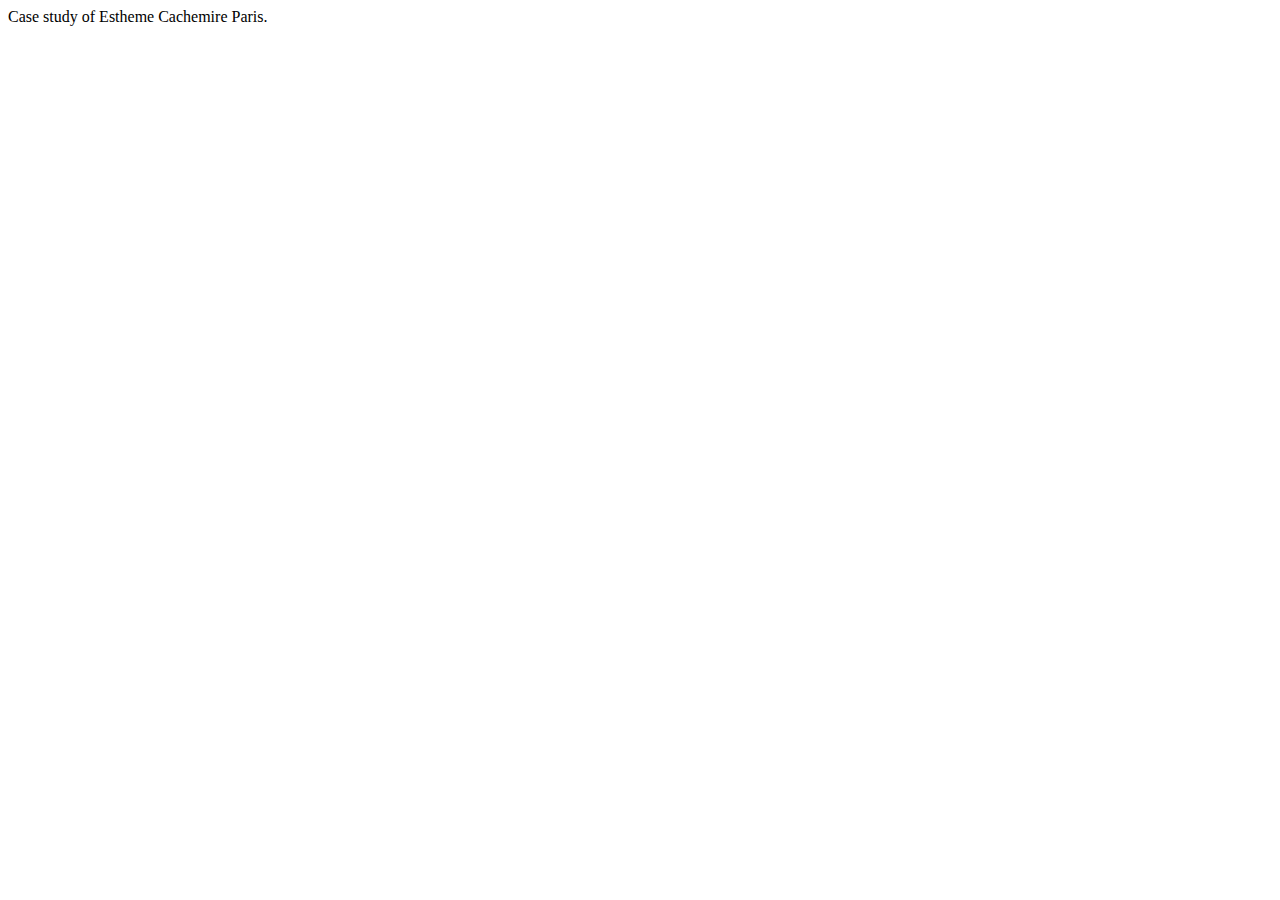
<file: html/case-studies/ux-design/estheme.html>
<!DOCTYPE html>
<html lang="en">
<head>
    <meta charset="UTF-8">
    <meta name="viewport" content="width=device-width, initial-scale=1.0">
    <title>Case study</title>
</head>
<body>
Case study of Estheme Cachemire Paris.
</body>
</file>
